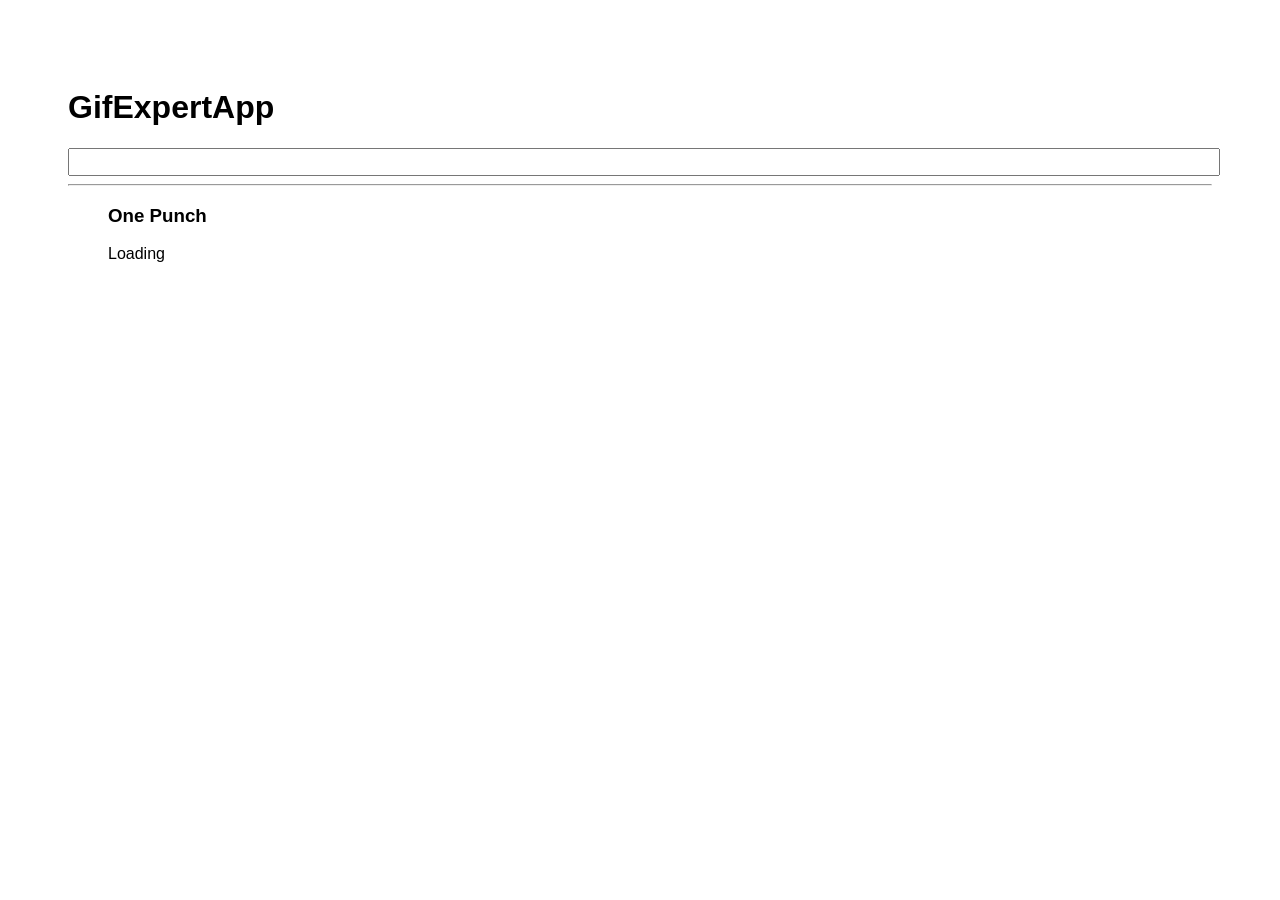
<file: docs/index.html>
<!doctype html>
<html lang="en">

<head>
    <meta charset="utf-8" />
    <link rel="icon" href="./favicon.ico" />
    <meta name="viewport" content="width=device-width,initial-scale=1" />
    <meta name="theme-color" content="#000000" />
    <meta name="description" content="Web site created using create-react-app" />
    <link rel="apple-touch-icon" href="./logo192.png" />
    <link rel="manifest" href="./manifest.json" />
    <link rel="stylesheet" href="https://cdnjs.cloudflare.com/ajax/libs/animate.css/4.1.1/animate.min.css" />
    <title>Gif expert App</title>
    <link href="./static/css/main.3b3af82a.chunk.css" rel="stylesheet">
</head>

<body><noscript>You need to enable JavaScript to run this app.</noscript>
    <div id="root"></div>
    <script>!function (e) { function r(r) { for (var n, a, i = r[0], c = r[1], l = r[2], f = 0, s = []; f < i.length; f++)a = i[f], Object.prototype.hasOwnProperty.call(o, a) && o[a] && s.push(o[a][0]), o[a] = 0; for (n in c) Object.prototype.hasOwnProperty.call(c, n) && (e[n] = c[n]); for (p && p(r); s.length;)s.shift()(); return u.push.apply(u, l || []), t() } function t() { for (var e, r = 0; r < u.length; r++) { for (var t = u[r], n = !0, i = 1; i < t.length; i++) { var c = t[i]; 0 !== o[c] && (n = !1) } n && (u.splice(r--, 1), e = a(a.s = t[0])) } return e } var n = {}, o = { 1: 0 }, u = []; function a(r) { if (n[r]) return n[r].exports; var t = n[r] = { i: r, l: !1, exports: {} }; return e[r].call(t.exports, t, t.exports, a), t.l = !0, t.exports } a.e = function (e) { var r = [], t = o[e]; if (0 !== t) if (t) r.push(t[2]); else { var n = new Promise((function (r, n) { t = o[e] = [r, n] })); r.push(t[2] = n); var u, i = document.createElement("script"); i.charset = "utf-8", i.timeout = 120, a.nc && i.setAttribute("nonce", a.nc), i.src = function (e) { return a.p + "static/js/" + ({}[e] || e) + "." + { 3: "7ae51c5b" }[e] + ".chunk.js" }(e); var c = new Error; u = function (r) { i.onerror = i.onload = null, clearTimeout(l); var t = o[e]; if (0 !== t) { if (t) { var n = r && ("load" === r.type ? "missing" : r.type), u = r && r.target && r.target.src; c.message = "Loading chunk " + e + " failed.\n(" + n + ": " + u + ")", c.name = "ChunkLoadError", c.type = n, c.request = u, t[1](c) } o[e] = void 0 } }; var l = setTimeout((function () { u({ type: "timeout", target: i }) }), 12e4); i.onerror = i.onload = u, document.head.appendChild(i) } return Promise.all(r) }, a.m = e, a.c = n, a.d = function (e, r, t) { a.o(e, r) || Object.defineProperty(e, r, { enumerable: !0, get: t }) }, a.r = function (e) { "undefined" != typeof Symbol && Symbol.toStringTag && Object.defineProperty(e, Symbol.toStringTag, { value: "Module" }), Object.defineProperty(e, "__esModule", { value: !0 }) }, a.t = function (e, r) { if (1 & r && (e = a(e)), 8 & r) return e; if (4 & r && "object" == typeof e && e && e.__esModule) return e; var t = Object.create(null); if (a.r(t), Object.defineProperty(t, "default", { enumerable: !0, value: e }), 2 & r && "string" != typeof e) for (var n in e) a.d(t, n, function (r) { return e[r] }.bind(null, n)); return t }, a.n = function (e) { var r = e && e.__esModule ? function () { return e.default } : function () { return e }; return a.d(r, "a", r), r }, a.o = function (e, r) { return Object.prototype.hasOwnProperty.call(e, r) }, a.p = "/", a.oe = function (e) { throw console.error(e), e }; var i = this["webpackJsonpgif-expert-app"] = this["webpackJsonpgif-expert-app"] || [], c = i.push.bind(i); i.push = r, i = i.slice(); for (var l = 0; l < i.length; l++)r(i[l]); var p = c; t() }([])</script>
    <script src="./static/js/2.95a11297.chunk.js"></script>
    <script src="./static/js/main.a2e83eff.chunk.js"></script>
</body>

</html>
</file>
<file: docs/static/css/main.3b3af82a.chunk.css>
*{font-family:Arial,Helvetica,sans-serif}body{padding:60px}input{color:grey;width:100%;font-size:1.2rem}.card-grid{display:flex;flex-direction:row;flex-wrap:wrap}.card{align-content:center;border:1px solid grey;border-radius:6px;overflow:hidden;margin-bottom:10px;margin-right:10px}.card p{padding:5px;text-align:center}.card img{max-height:180px}
/*# sourceMappingURL=main.3b3af82a.chunk.css.map */
</file>
